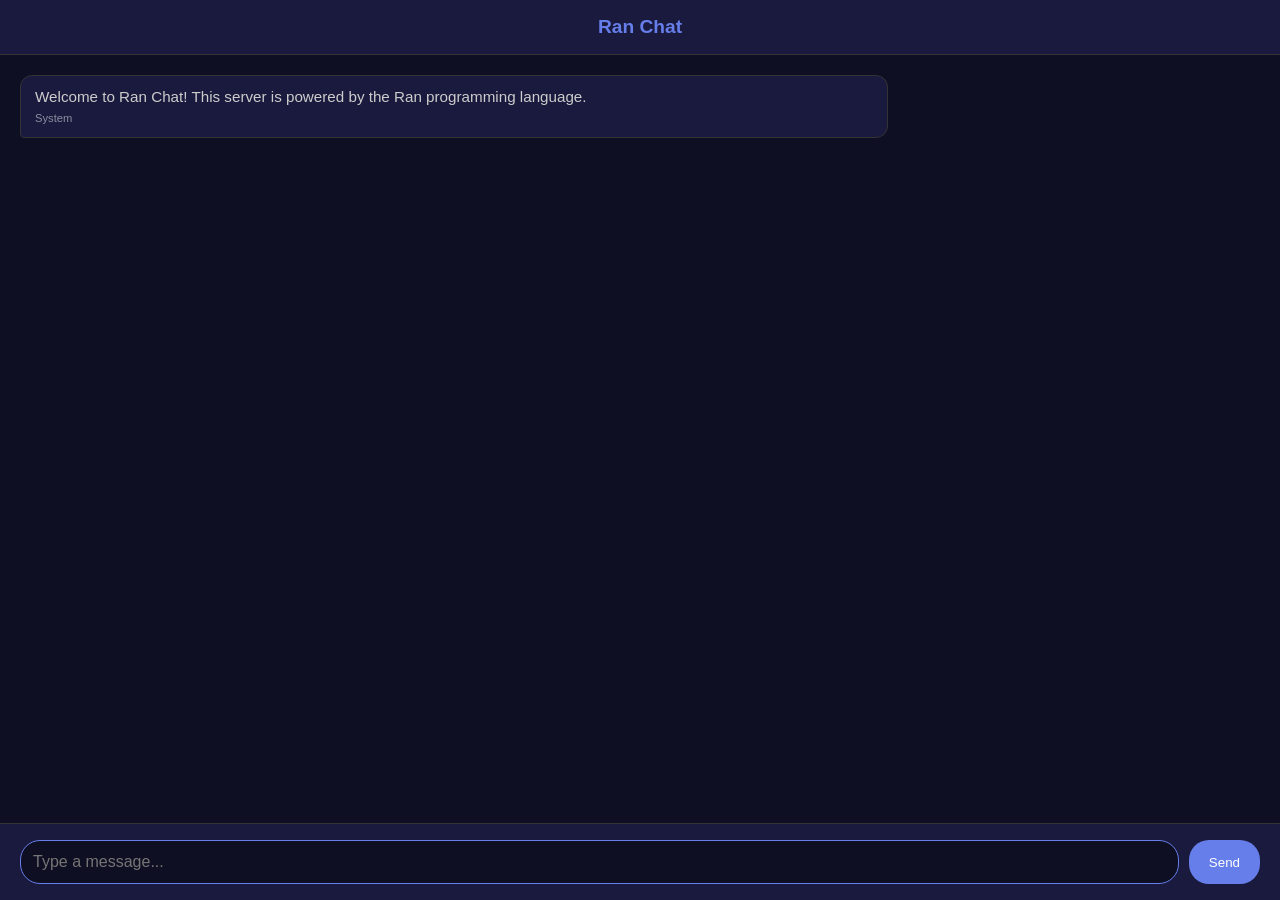
<file: examples/webapp/public/chat.html>
<!DOCTYPE html>
<html lang="en">
<head>
    <meta charset="UTF-8">
    <meta name="viewport" content="width=device-width, initial-scale=1.0">
    <title>Ran Chat</title>
    <style>
        * { margin: 0; padding: 0; box-sizing: border-box; }
        body {
            font-family: -apple-system, sans-serif;
            background: #0f0f23;
            color: #ccc;
            height: 100vh;
            display: flex;
            flex-direction: column;
        }
        header {
            padding: 16px 20px;
            background: #1a1a3e;
            border-bottom: 1px solid #333;
            text-align: center;
        }
        header h1 { font-size: 1.2rem; color: #667eea; }
        .messages {
            flex: 1;
            overflow-y: auto;
            padding: 20px;
        }
        .msg {
            max-width: 70%;
            margin-bottom: 12px;
            padding: 10px 14px;
            border-radius: 12px;
            font-size: 0.95rem;
            line-height: 1.4;
        }
        .msg.sent {
            background: #667eea;
            color: white;
            margin-left: auto;
            border-bottom-right-radius: 4px;
        }
        .msg.recv {
            background: #1a1a3e;
            border: 1px solid #333;
            border-bottom-left-radius: 4px;
        }
        .msg .time {
            font-size: 0.7rem;
            color: rgba(255,255,255,0.5);
            margin-top: 4px;
        }
        .input-area {
            display: flex;
            gap: 10px;
            padding: 16px 20px;
            background: #1a1a3e;
            border-top: 1px solid #333;
        }
        .input-area input {
            flex: 1;
            padding: 12px;
            border: 1px solid #333;
            border-radius: 20px;
            background: #0f0f23;
            color: #eee;
            font-size: 1rem;
            outline: none;
        }
        .input-area input:focus { border-color: #667eea; }
        .input-area button {
            padding: 12px 20px;
            border: none;
            border-radius: 20px;
            background: #667eea;
            color: white;
            cursor: pointer;
        }
    </style>
</head>
<body>
    <header>
        <h1>Ran Chat</h1>
    </header>
    <div class="messages" id="messages">
        <div class="msg recv">
            <div>Welcome to Ran Chat! This server is powered by the Ran programming language.</div>
            <div class="time">System</div>
        </div>
    </div>
    <div class="input-area">
        <input type="text" id="input" placeholder="Type a message..." autofocus>
        <button onclick="send()">Send</button>
    </div>
    <script>
        const input = document.getElementById('input');
        const messages = document.getElementById('messages');
        input.addEventListener('keydown', e => { if (e.key === 'Enter') send(); });

        function send() {
            const text = input.value.trim();
            if (!text) return;
            addMsg(text, 'sent');
            input.value = '';

            // Echo response from "server"
            setTimeout(() => {
                const responses = [
                    `You said: "${text}"`,
                    `Message received! (${text.length} chars)`,
                    `Ran processed your message at ${new Date().toLocaleTimeString()}`,
                ];
                const reply = responses[Math.floor(Math.random() * responses.length)];
                addMsg(reply, 'recv');
            }, 300 + Math.random() * 500);
        }

        function addMsg(text, type) {
            const div = document.createElement('div');
            div.className = `msg ${type}`;
            const time = new Date().toLocaleTimeString();
            div.innerHTML = `<div>${text}</div><div class="time">${time}</div>`;
            messages.appendChild(div);
            messages.scrollTop = messages.scrollHeight;
        }
    </script>
</body>
</html>
</file>
